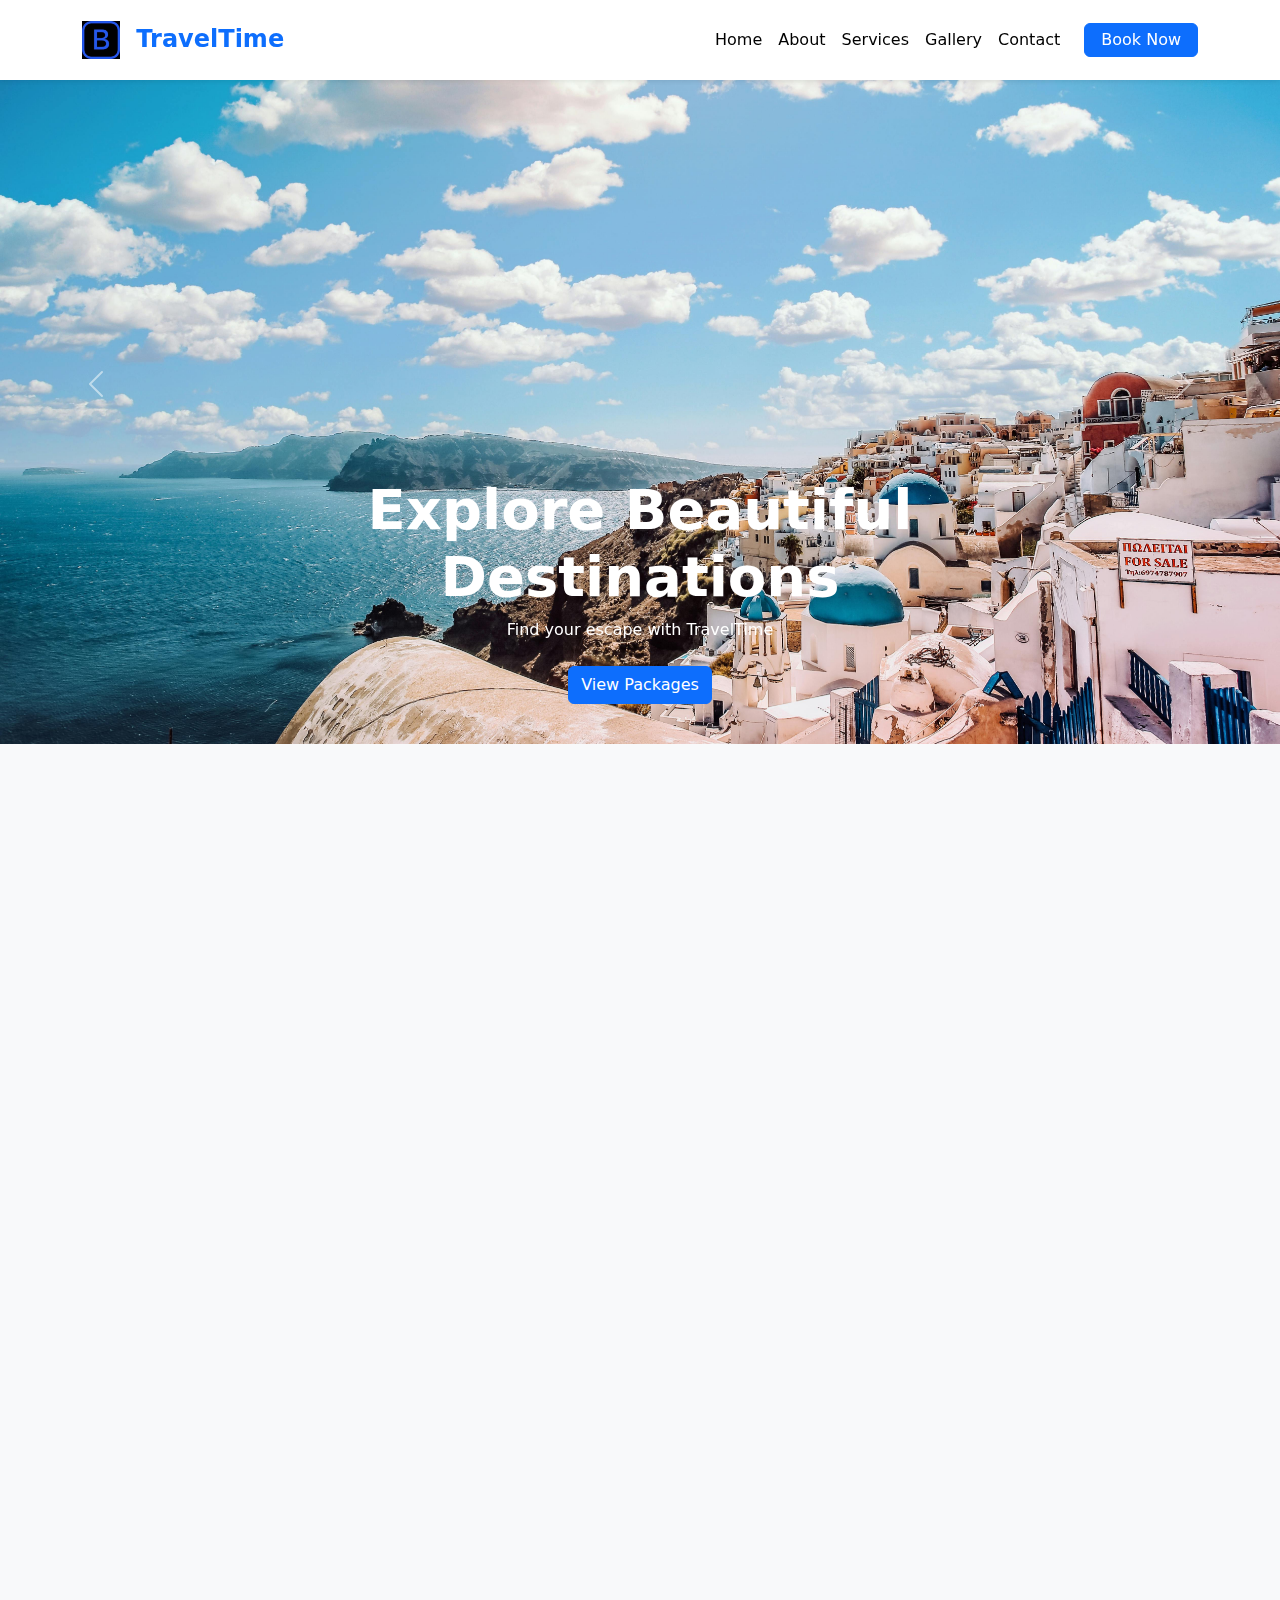
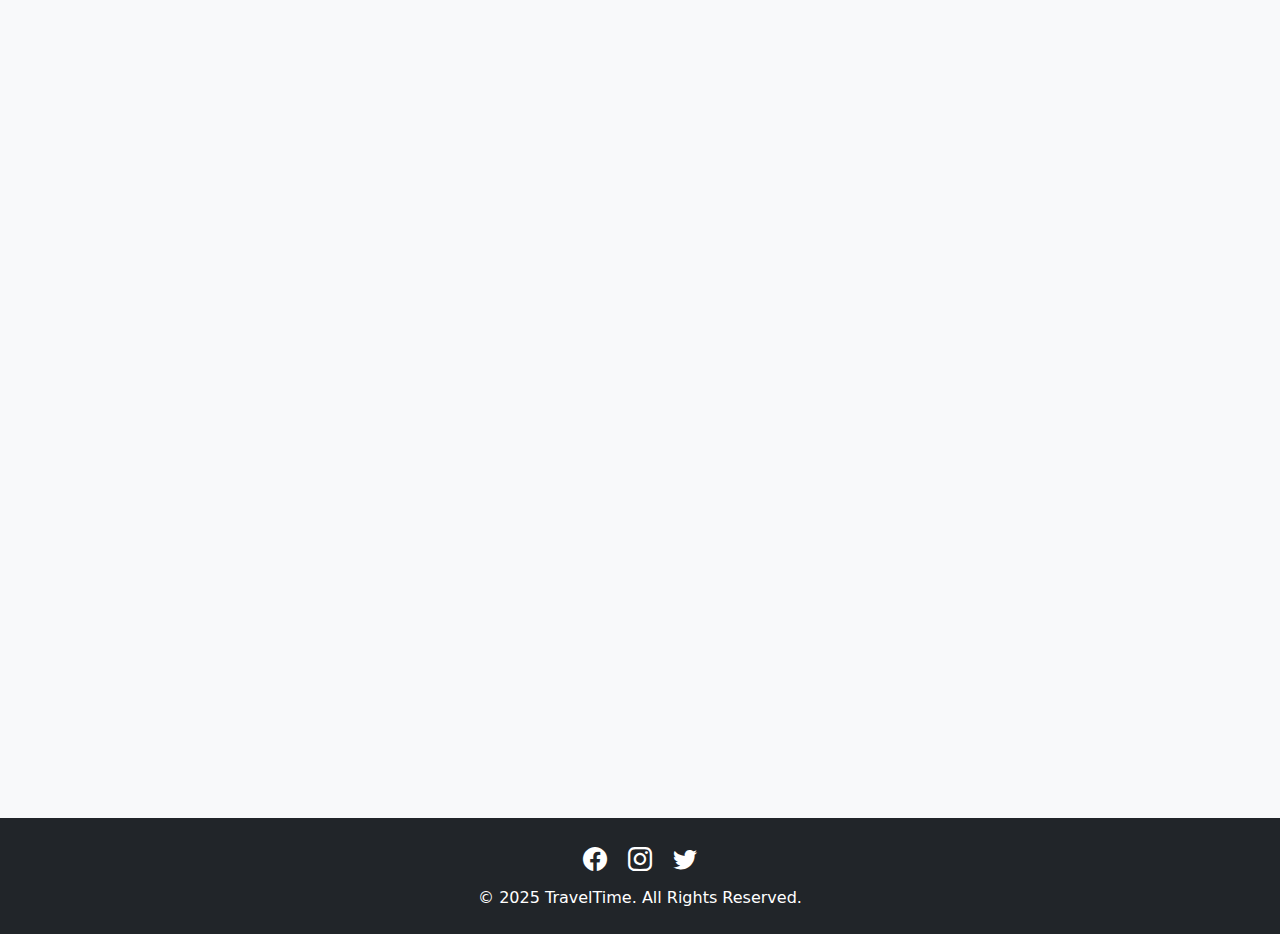
<file: Index.html>
<!DOCTYPE html>
<html lang="en">
<head>
  <meta charset="utf-8" />
  <meta name="viewport" content="width=device-width,initial-scale=1" />
  <title>TravelTime - Home</title>

  <!-- Bootstrap CSS -->
  <link href="https://cdn.jsdelivr.net/npm/bootstrap@5.3.1/dist/css/bootstrap.min.css" rel="stylesheet">

  <!-- AOS CSS -->
  <link href="https://unpkg.com/aos@2.3.1/dist/aos.css" rel="stylesheet">

  <!-- Bootstrap Icons (optional) -->
  <link href="https://cdn.jsdelivr.net/npm/bootstrap-icons@1.10.5/font/bootstrap-icons.css" rel="stylesheet">

  <!-- Custom CSS -->
  <link rel="stylesheet" href="Style.css">
</head>
<body>

<!-- NAVBAR -->
<nav class="navbar navbar-expand-lg navbar-light bg-white shadow-sm fixed-top py-3">
  <div class="container">
    <a class="navbar-brand fw-bold fs-4 text-primary" href="Index.html">
      <img src="Logo.jpg" width="38" class="me-2 align-middle"> TravelTime
    </a>

    <button class="navbar-toggler" type="button" data-bs-toggle="collapse" data-bs-target="#navMenu">
      <span class="navbar-toggler-icon"></span>
    </button>

    <div class="collapse navbar-collapse" id="navMenu">
      <ul class="navbar-nav ms-auto align-items-center">
        <li class="nav-item"><a class="nav-link" href="Index.html">Home</a></li>
        <li class="nav-item"><a class="nav-link" href="about.html">About</a></li>
        <li class="nav-item"><a class="nav-link" href="Service.htm">Services</a></li>
        <li class="nav-item"><a class="nav-link" href="gallery.html">Gallery</a></li>
        <li class="nav-item"><a class="nav-link" href="Contact.html">Contact</a></li>
        <li class="nav-item ms-3"><a class="btn btn-primary px-3 py-1" href="#booking">Book Now</a></li>
      </ul>
    </div>
  </div>
</nav>

<!-- HERO CAROUSEL -->
<header id="home" class="mt-4">
  <div id="heroSlider" class="carousel slide" data-bs-ride="carousel" data-aos="fade-in" data-aos-duration="900">
    <div class="carousel-inner">
      <div class="carousel-item active">
        <img src="banner1.jpg" class="d-block w-100 hero-img" alt="banner1">
        <div class="carousel-caption d-none d-md-block">
          <h1 class="display-4 fw-bold" data-aos="fade-up" data-aos-delay="100">Explore Beautiful Destinations</h1>
          <p data-aos="fade-up" data-aos-delay="200">Find your escape with TravelTime</p>
          <a href="#packages" class="btn btn-primary mt-2" data-aos="zoom-in" data-aos-delay="300">View Packages</a>
        </div>
      </div>

      <div class="carousel-item">
        <img src="banner2.jpg" class="d-block w-100 hero-img" alt="banner2">
        <div class="carousel-caption d-none d-md-block">
          <h1 class="display-4 fw-bold" data-aos="fade-up" data-aos-delay="100">Adventure Awaits You</h1>
          <p data-aos="fade-up" data-aos-delay="200">Best packages & tours for all travelers</p>
        </div>
      </div>

      <div class="carousel-item">
        <img src="banner3.jpg" class="d-block w-100 hero-img" alt="banner3">
        <div class="carousel-caption d-none d-md-block">
          <h1 class="display-4 fw-bold" data-aos="fade-up" data-aos-delay="100">Travel With Comfort</h1>
          <p data-aos="fade-up" data-aos-delay="200">Premium travel experience</p>
        </div>
      </div>
    </div>

    <button class="carousel-control-prev" type="button" data-bs-target="#heroSlider" data-bs-slide="prev">
      <span class="carousel-control-prev-icon"></span>
    </button>
    <button class="carousel-control-next" type="button" data-bs-target="#heroSlider" data-bs-slide="next">
      <span class="carousel-control-next-icon"></span>
    </button>
  </div>
</header>

<!-- POPULAR PLACES -->
<section id="places" class="py-5 section-animate">
  <div class="container">
    <h2 class="text-center fw-bold mb-4" data-aos="fade-up">Popular Places</h2>

    <div class="row g-4">
      <div class="col-md-4" data-aos="zoom-in" data-aos-delay="100">
        <div class="card place-card shadow-sm">
          <img src="place1.jpg" class="card-img-top" alt="place1">
          <div class="card-body">
            <h5 class="card-title">Maldives</h5>
            <p class="card-text">Turquoise beaches and luxury stays.</p>
            <a href="Contact.html" class="btn btn-primary">Book Now</a>
          </div>
        </div>
      </div>

      <div class="col-md-4" data-aos="zoom-in" data-aos-delay="200">
        <div class="card place-card shadow-sm">
          <img src="place2.jpg" class="card-img-top" alt="place2">
          <div class="card-body">
            <h5 class="card-title">Bali</h5>
            <p class="card-text">Island life, culture & adventure.</p>
            <a href="Contact.html" class="btn btn-primary">Book Now</a>
          </div>
        </div>
      </div>

      <div class="col-md-4" data-aos="zoom-in" data-aos-delay="300">
        <div class="card place-card shadow-sm">
          <img src="place3.jpg" class="card-img-top" alt="place3">
          <div class="card-body">
            <h5 class="card-title">Dubai</h5>
            <p class="card-text">Luxury, shopping & skyline views.</p>
            <a href="Contact.html" class="btn btn-primary">Book Now</a>
          </div>
        </div>
      </div>
    </div>
  </div>
</section>

<!-- PACKAGES -->
<section id="packages" class="py-5 bg-light section-animate" data-aos="fade-up">
  <div class="container">
    <h2 class="text-center fw-bold mb-4">Our Packages</h2>
    <div class="row g-4">
      <div class="col-md-6" data-aos="fade-right" data-aos-delay="100">
        <div class="p-4 bg-white shadow rounded">
          <h4>Basic Package</h4>
          <ul>
            <li>3 Days, 2 Nights</li>
            <li>Hotel Stay</li>
            <li>Breakfast Included</li>
          </ul>
          <button class="btn btn-success">₹15,000</button>
        </div>
      </div>

      <div class="col-md-6" data-aos="fade-left" data-aos-delay="100">
        <div class="p-4 bg-white shadow rounded">
          <h4>Premium Package</h4>
          <ul>
            <li>5 Days, 4 Nights</li>
            <li>Luxury Hotel</li>
            <li>All Meals Included</li>
          </ul>
          <button class="btn btn-success">₹30,000</button>
        </div>
      </div>
    </div>
  </div>
</section>

<!-- TESTIMONIALS -->
<section id="testimonials" class="py-5 section-animate">
  <div class="container">
    <h2 class="text-center fw-bold mb-4" data-aos="fade-up">What Our Customers Say</h2>
    <div class="row g-4">
      <div class="col-md-4" data-aos="flip-left" data-aos-delay="100">
        <div class="testimonial shadow p-4 text-center rounded">
          <p>"Amazing experience! Best trip ever."</p>
          <h5>- Arpit Kunwar</h5>
        </div>
      </div>
      <div class="col-md-4" data-aos="flip-left" data-aos-delay="200">
        <div class="testimonial shadow p-4 text-center rounded">
          <p>"Excellent service and hospitality!"</p>
          <h5>- Ankit Bihone</h5>
        </div>
      </div>
      <div class="col-md-4" data-aos="flip-left" data-aos-delay="300">
        <div class="testimonial shadow p-4 text-center rounded">
          <p>"Highly recommended travel agency."</p>
          <h5>- Mohit Chaudhari</h5>
        </div>
      </div>
    </div>
  </div>
</section>

<!-- BOOKING -->
<section id="booking" class="py-5 bg-white section-animate" data-aos="fade-up">
  <div class="container">
    <h2 class="text-center fw-bold mb-4">Book Your Trip</h2>
    <form class="mx-auto shadow p-4 rounded" style="max-width:600px;">
      <input class="form-control mb-3" placeholder="Your Name" required>
      <input type="email" class="form-control mb-3" placeholder="Your Email" required>
      <input type="date" class="form-control mb-3" required>
      <select class="form-control mb-3">
        <option>Select Destination</option>
        <option>Maldives</option>
        <option>Bali</option>
        <option>Dubai</option>
      </select>
      <button class="btn btn-primary w-100 py-2">Confirm Booking</button>
    </form>
  </div>
</section>

<!-- FOOTER -->
<footer class="bg-dark text-white text-center py-4">
  <div class="mb-2">
    <a href="#" class="text-white mx-2 fs-4"><i class="bi bi-facebook"></i></a>
    <a href="#" class="text-white mx-2 fs-4"><i class="bi bi-instagram"></i></a>
    <a href="#" class="text-white mx-2 fs-4"><i class="bi bi-twitter"></i></a>
  </div>
  <p class="mb-0">© 2025 TravelTime. All Rights Reserved.</p>
</footer>

<!-- Bootstrap JS -->
<script src="https://cdn.jsdelivr.net/npm/bootstrap@5.3.1/dist/js/bootstrap.bundle.min.js"></script>

<!-- AOS JS -->
<script src="https://unpkg.com/aos@2.3.1/dist/aos.js"></script>

<!-- Custom JS -->
<script src="Script.js"></script>

<script>
  // Initialize AOS (customizable)
  AOS.init({
    once: true,
    duration: 700,
    anchorPlacement: 'top-bottom'
  });
</script>

</body>
</html>
</file>
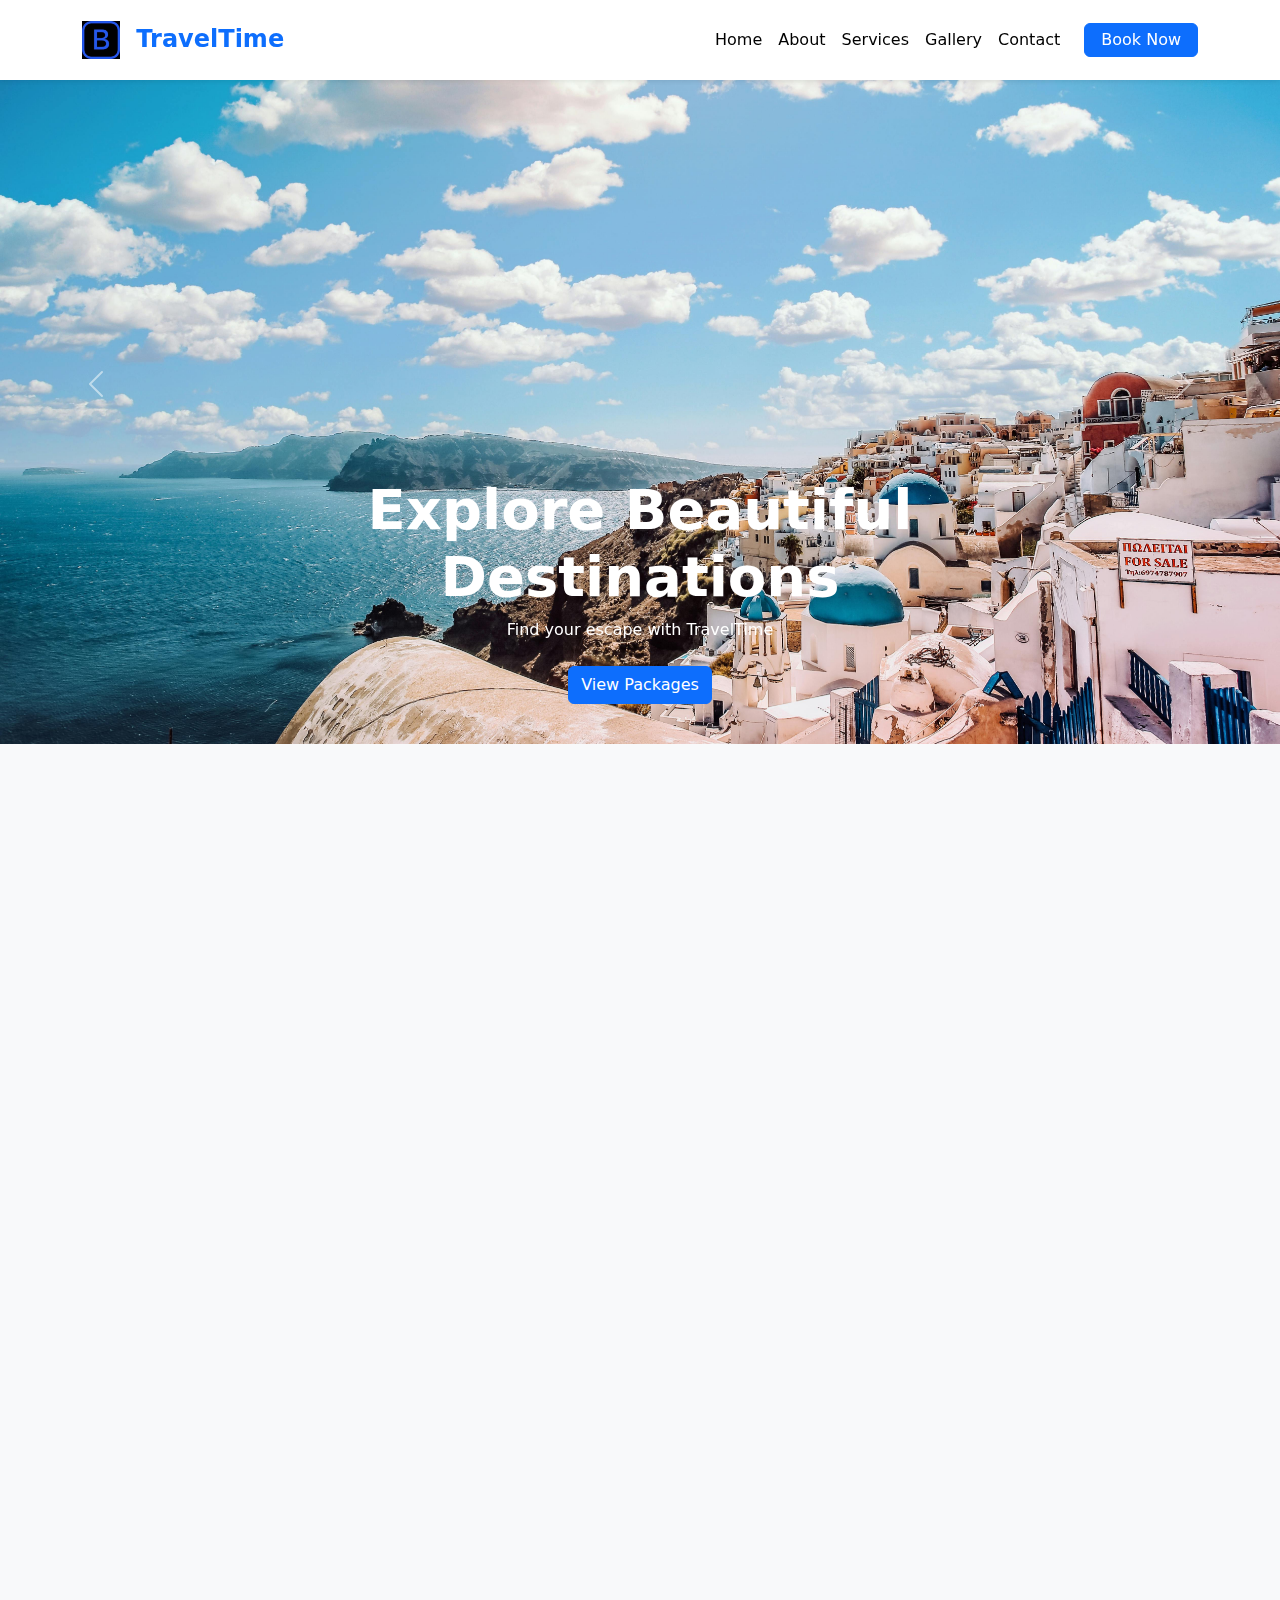
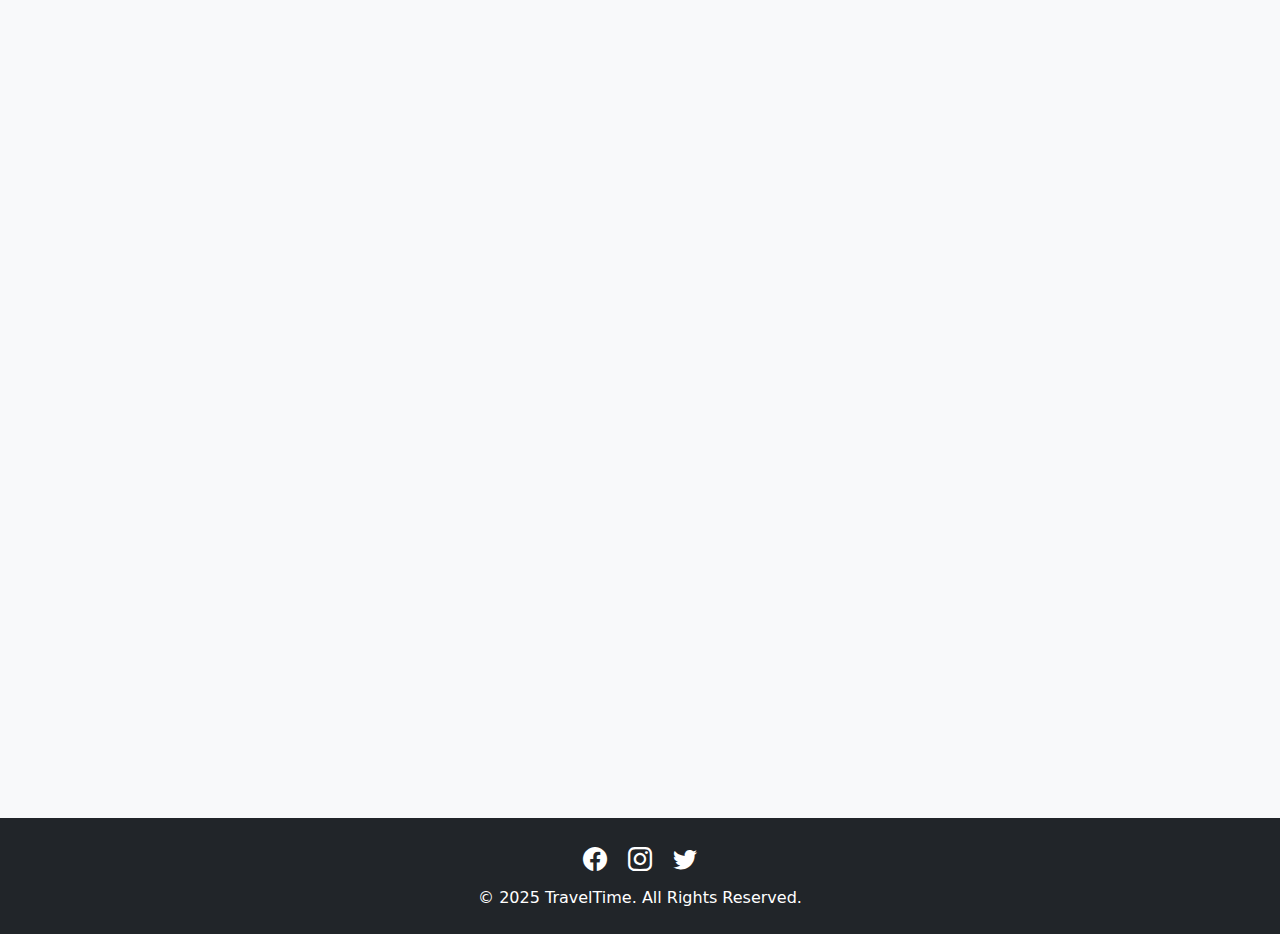
<file: Index - Copy.html>
<!DOCTYPE html>
<html lang="en">
<head>
  <meta charset="utf-8" />
  <meta name="viewport" content="width=device-width,initial-scale=1" />
  <title>TravelTime - Home</title>

  <!-- Bootstrap CSS -->
  <link href="https://cdn.jsdelivr.net/npm/bootstrap@5.3.1/dist/css/bootstrap.min.css" rel="stylesheet">

  <!-- AOS CSS -->
  <link href="https://unpkg.com/aos@2.3.1/dist/aos.css" rel="stylesheet">

  <!-- Bootstrap Icons -->
  <link href="https://cdn.jsdelivr.net/npm/bootstrap-icons@1.10.5/font/bootstrap-icons.css" rel="stylesheet">

  <!-- Custom CSS -->
  <link rel="stylesheet" href="Style.css">
</head>
<body>

<!-- NAVBAR -->
<nav class="navbar navbar-expand-lg navbar-light bg-white shadow-sm fixed-top py-3">
  <div class="container">
    <a class="navbar-brand fw-bold fs-4 text-primary" href="Index.html">
      <img src="Logo.jpg" width="38" class="me-2 align-middle"> TravelTime
    </a>

    <button class="navbar-toggler" type="button" data-bs-toggle="collapse" data-bs-target="#navMenu">
      <span class="navbar-toggler-icon"></span>
    </button>

    <div class="collapse navbar-collapse" id="navMenu">
      <ul class="navbar-nav ms-auto align-items-center">
        <li class="nav-item"><a class="nav-link" href="Index.html">Home</a></li>
        <li class="nav-item"><a class="nav-link" href="about.html">About</a></li>
        <li class="nav-item"><a class="nav-link" href="Service.htm">Services</a></li>
        <li class="nav-item"><a class="nav-link" href="gallery.html">Gallery</a></li>
        <li class="nav-item"><a class="nav-link" href="Contact.html">Contact</a></li>
        <li class="nav-item ms-3"><a class="btn btn-primary px-3 py-1" href="#booking">Book Now</a></li>
      </ul>
    </div>
  </div>
</nav>

<!-- HERO CAROUSEL -->
<header id="home" class="mt-4">
  <div id="heroSlider" class="carousel slide" data-bs-ride="carousel" data-aos="fade-in" data-aos-duration="900">
    <div class="carousel-inner">
      <div class="carousel-item active">
        <img src="banner1.jpg" class="d-block w-100 hero-img" alt="banner1">
        <div class="carousel-caption d-none d-md-block">
          <h1 class="display-4 fw-bold" data-aos="fade-up" data-aos-delay="100">Explore Beautiful Destinations</h1>
          <p data-aos="fade-up" data-aos-delay="200">Find your escape with TravelTime</p>
          <a href="#packages" class="btn btn-primary mt-2" data-aos="zoom-in" data-aos-delay="300">View Packages</a>
        </div>
      </div>

      <div class="carousel-item">
        <img src="banner2.jpg" class="d-block w-100 hero-img" alt="banner2">
        <div class="carousel-caption d-none d-md-block">
          <h1 class="display-4 fw-bold" data-aos="fade-up" data-aos-delay="100">Adventure Awaits You</h1>
          <p data-aos="fade-up" data-aos-delay="200">Best packages & tours for all travelers</p>
        </div>
      </div>

      <div class="carousel-item">
        <img src="banner3.jpg" class="d-block w-100 hero-img" alt="banner3">
        <div class="carousel-caption d-none d-md-block">
          <h1 class="display-4 fw-bold" data-aos="fade-up" data-aos-delay="100">Travel With Comfort</h1>
          <p data-aos="fade-up" data-aos-delay="200">Premium travel experience</p>
        </div>
      </div>
    </div>

    <button class="carousel-control-prev" type="button" data-bs-target="#heroSlider" data-bs-slide="prev">
      <span class="carousel-control-prev-icon"></span>
    </button>
    <button class="carousel-control-next" type="button" data-bs-target="#heroSlider" data-bs-slide="next">
      <span class="carousel-control-next-icon"></span>
    </button>
  </div>
</header>

<!-- POPULAR PLACES -->
<section id="places" class="py-5 section-animate">
  <div class="container">
    <h2 class="text-center fw-bold mb-4" data-aos="fade-up">Popular Places</h2>

    <div class="row g-4">
      <div class="col-md-4" data-aos="zoom-in" data-aos-delay="100">
        <div class="card place-card shadow-sm">
          <img src="place1.jpg" class="card-img-top" alt="place1">
          <div class="card-body">
            <h5 class="card-title">Maldives</h5>
            <p class="card-text">Turquoise beaches and luxury stays.</p>
            <a href="Contact.html" class="btn btn-primary">Book Now</a>
          </div>
        </div>
      </div>

      <div class="col-md-4" data-aos="zoom-in" data-aos-delay="200">
        <div class="card place-card shadow-sm">
          <img src="place2.jpg" class="card-img-top" alt="place2">
          <div class="card-body">
            <h5 class="card-title">Bali</h5>
            <p class="card-text">Island life, culture & adventure.</p>
            <a href="Contact.html" class="btn btn-primary">Book Now</a>
          </div>
        </div>
      </div>

      <div class="col-md-4" data-aos="zoom-in" data-aos-delay="300">
        <div class="card place-card shadow-sm">
          <img src="place3.jpg" class="card-img-top" alt="place3">
          <div class="card-body">
            <h5 class="card-title">Dubai</h5>
            <p class="card-text">Luxury, shopping & skyline views.</p>
            <a href="Contact.html" class="btn btn-primary">Book Now</a>
          </div>
        </div>
      </div>
    </div>
  </div>
</section>

<!-- PACKAGES -->
<section id="packages" class="py-5 bg-light section-animate" data-aos="fade-up">
  <div class="container">
    <h2 class="text-center fw-bold mb-4">Our Packages</h2>
    <div class="row g-4">
      <div class="col-md-6" data-aos="fade-right" data-aos-delay="100">
        <div class="p-4 bg-white shadow rounded">
          <h4>Basic Package</h4>
          <ul>
            <li>3 Days, 2 Nights</li>
            <li>Hotel Stay</li>
            <li>Breakfast Included</li>
          </ul>
          <button class="btn btn-success">₹15,000</button>
        </div>
      </div>

      <div class="col-md-6" data-aos="fade-left" data-aos-delay="100">
        <div class="p-4 bg-white shadow rounded">
          <h4>Premium Package</h4>
          <ul>
            <li>5 Days, 4 Nights</li>
            <li>Luxury Hotel</li>
            <li>All Meals Included</li>
          </ul>
          <button class="btn btn-success">₹30,000</button>
        </div>
      </div>
    </div>
  </div>
</section>

<!-- TESTIMONIALS -->
<section id="testimonials" class="py-5 section-animate">
  <div class="container">
    <h2 class="text-center fw-bold mb-4" data-aos="fade-up">What Our Customers Say</h2>
    <div class="row g-4">
      <div class="col-md-4" data-aos="flip-left" data-aos-delay="100">
        <div class="testimonial shadow p-4 text-center rounded">
          <p>"Amazing experience! Best trip ever."</p>
          <h5>- Arpit Kunwar</h5>
        </div>
      </div>
      <div class="col-md-4" data-aos="flip-left" data-aos-delay="200">
        <div class="testimonial shadow p-4 text-center rounded">
          <p>"Excellent service and hospitality!"</p>
          <h5>- Ankit Bihone</h5>
        </div>
      </div>
      <div class="col-md-4" data-aos="flip-left" data-aos-delay="300">
        <div class="testimonial shadow p-4 text-center rounded">
          <p>"Highly recommended travel agency."</p>
          <h5>- Mohit Chaudhari</h5>
        </div>
      </div>
    </div>
  </div>
</section>

<!-- BOOKING -->
<section id="booking" class="py-5 bg-white section-animate" data-aos="fade-up">
  <div class="container">
    <h2 class="text-center fw-bold mb-4">Book Your Trip</h2>
    <form class="mx-auto shadow p-4 rounded" style="max-width:600px;">
      <input class="form-control mb-3" placeholder="Your Name" required>
      <input type="email" class="form-control mb-3" placeholder="Your Email" required>
      <input type="date" class="form-control mb-3" required>
      <select class="form-control mb-3">
        <option>Select Destination</option>
        <option>Maldives</option>
        <option>Bali</option>
        <option>Dubai</option>
      </select>
      <button class="btn btn-primary w-100 py-2">Confirm Booking</button>
    </form>
  </div>
</section>

<!-- FOOTER -->
<footer class="bg-dark text-white text-center py-4">
  <div class="mb-2">
    <a href="#" class="text-white mx-2 fs-4"><i class="bi bi-facebook"></i></a>
    <a href="#" class="text-white mx-2 fs-4"><i class="bi bi-instagram"></i></a>
    <a href="#" class="text-white mx-2 fs-4"><i class="bi bi-twitter"></i></a>
  </div>
  <p class="mb-0">© 2025 TravelTime. All Rights Reserved.</p>
</footer>

<!-- Bootstrap JS -->
<script src="https://cdn.jsdelivr.net/npm/bootstrap@5.3.1/dist/js/bootstrap.bundle.min.js"></script>

<!-- AOS JS -->
<script src="https://unpkg.com/aos@2.3.1/dist/aos.js"></script>

<!-- Custom JS -->
<script src="Script.js"></script>

<script>
  // Initialize AOS (customizable)
  AOS.init({
    once: true,
    duration: 700,
    anchorPlacement: 'top-bottom'
  });
</script>

</body>
</html>
</file>
<file: Style.css>
/* ------------------------
   TravelTime - style.css
   ------------------------ */

:root{
  --primary: #0d6efd;
  --muted-bg: #f8f9fa;
}

/* Global */
body {
  font-family: system-ui, -apple-system, "Segoe UI", Roboto, "Helvetica Neue", Arial;
  background: var(--muted-bg);
  margin: 0;
}

/* NAVBAR (white) */
.navbar {
  background: #fff;
}
.navbar .nav-link {
  color: #000 !important;
  transition: color .2s;
}
.navbar .nav-link:hover {
  color: var(--primary) !important;
}

/* Add space for fixed navbar */
body > header, section { scroll-margin-top: 90px; }

/* HERO */
.hero-img {
  height: 80vh;
  object-fit: cover;
}

/* Section animations (fallback) */
.section-animate { opacity: 0; transform: translateY(30px); transition: all .6s ease-out; }
.section-visible { opacity: 1; transform: translateY(0); }

/* Cards / Places */
.place-card { transition: transform .35s, box-shadow .35s; }
.place-card:hover { transform: translateY(-10px); box-shadow: 0 20px 40px rgba(13,110,253,0.12); }

/* Service boxes hover */
.service-box { transition: transform .28s ease, box-shadow .28s ease; }
.service-box:hover { transform: translateY(-8px); box-shadow: 0 18px 36px rgba(0,0,0,0.08); }

/* Testimonials */
.testimonial { background: #fff; border-left: 5px solid var(--primary); }

/* Forms */
form .form-control { border-radius: 8px; }

/* Footer */
footer { background: #0b1220; color: #fff; }
footer a { color: #fff; text-decoration: none; }
footer a:hover { color: var(--primary); }

/* Responsive tweaks */
@media (max-width: 767px) {
  .hero-img { height: 55vh; }
}
</file>
